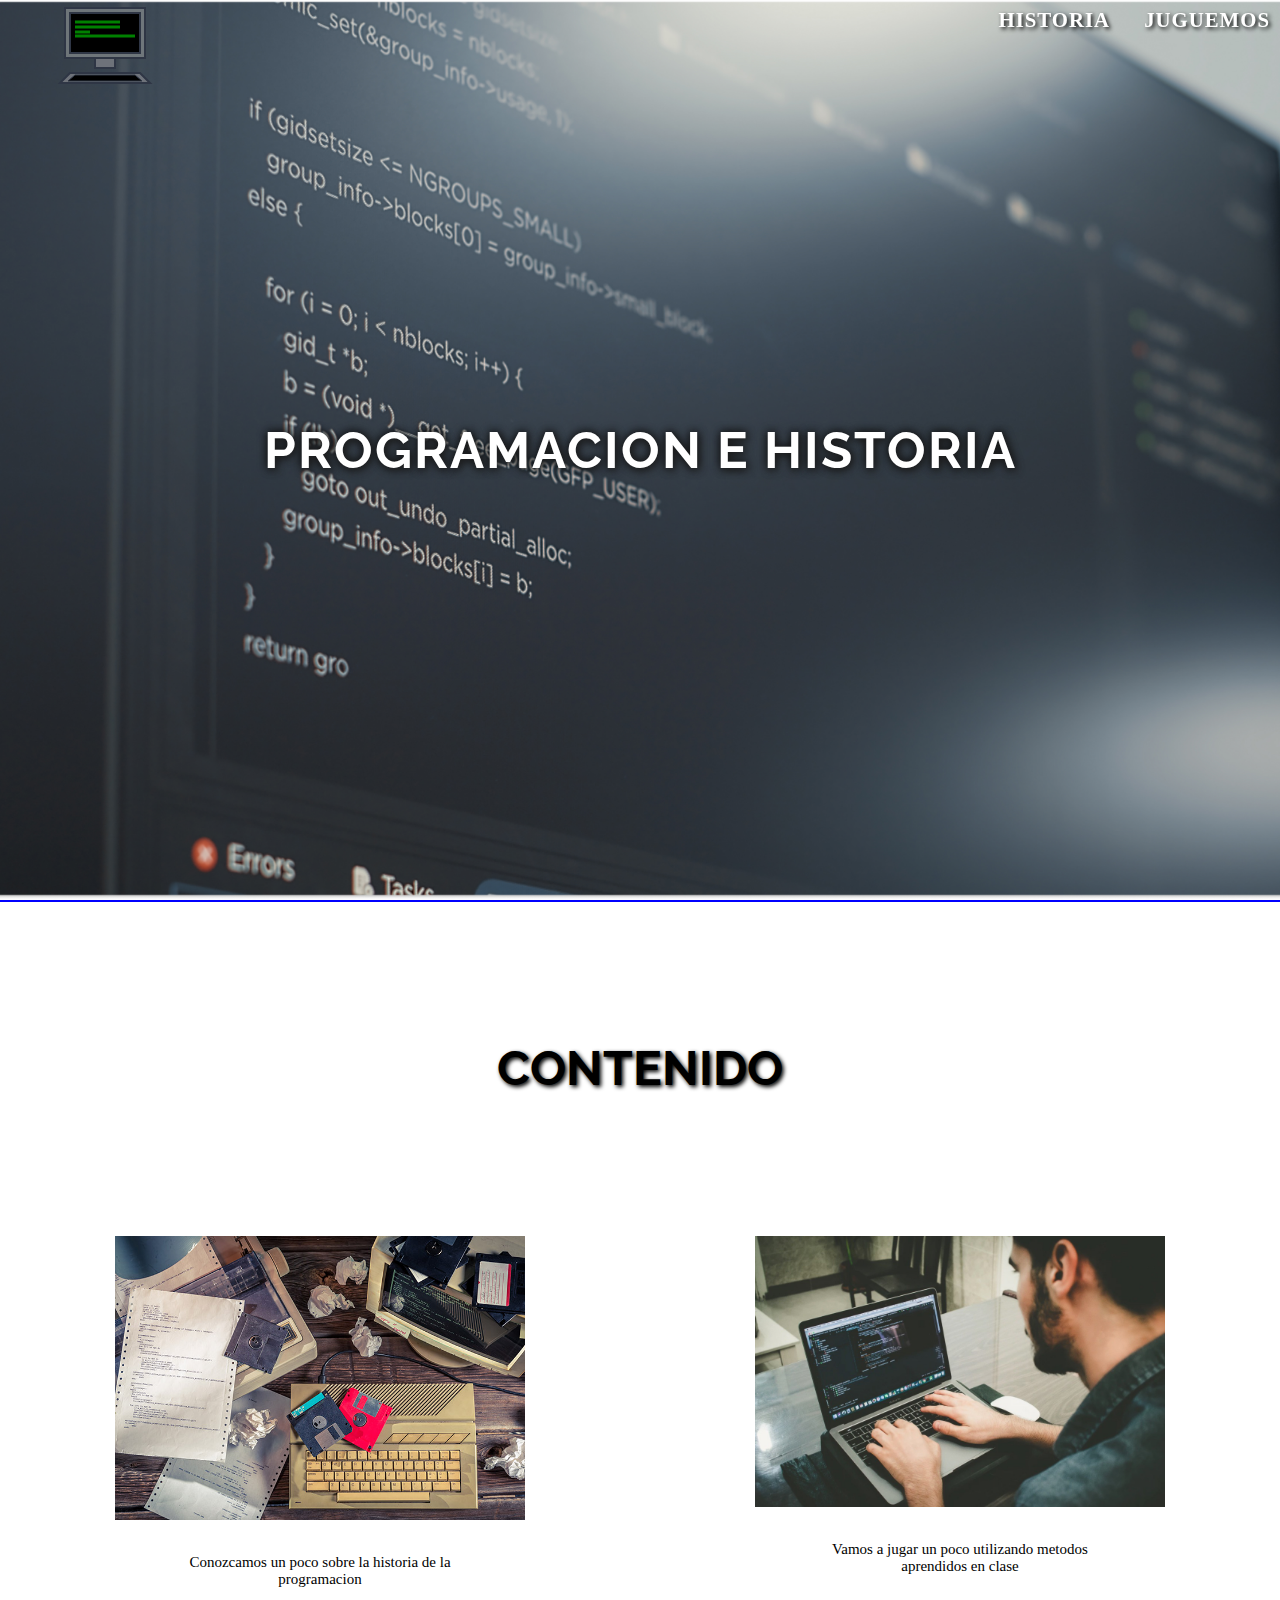
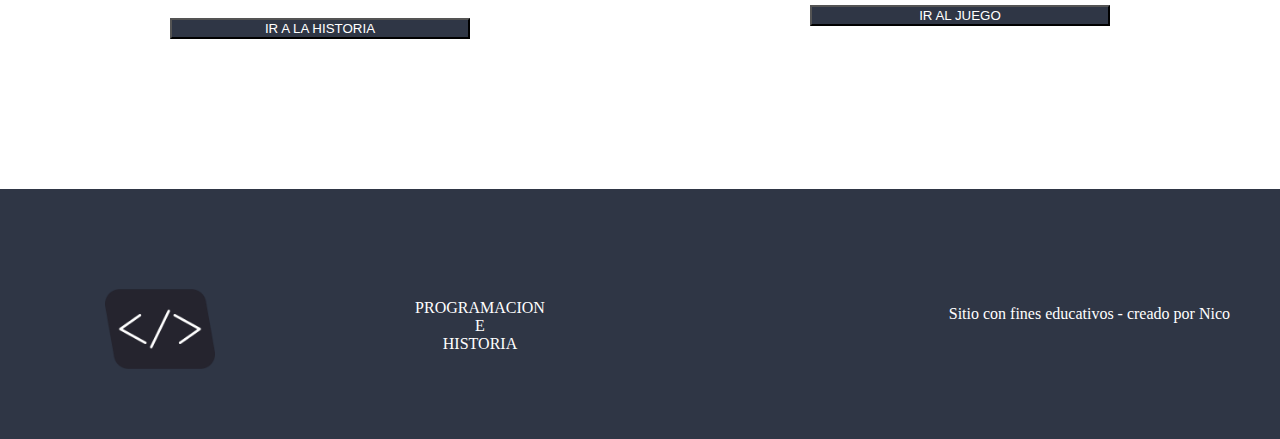
<file: index.html>
<!DOCTYPE html>
<html lang="es">
<head>
    <meta charset="UTF-8">
    <meta name="viewport" content="width=device-width, initial-scale=1.0, minimum-scale=1">
    <link rel="stylesheet" href="style.css">
    <link rel="icon" href="./multimedia/imagenes/logo.png" type="icon">
    <style>
@import url('https://fonts.googleapis.com/css2?family=Cherry+Bomb+One&family=Edu+NSW+ACT+Cursive:wght@400..700&family=Raleway:ital,wght@0,100..900;1,100..900&family=Roboto:ital,wght@0,100..900;1,100..900&display=swap');
</style>
    <title>intento Proyecto Final</title>
</head>
<body>
    <section id="seccion1">
    <nav id="navegador">
        <div class="caratula"><a href="./index.html">
        <svg>  
         
        <rect x="45" y="5" width="80" height="50" fill="#767d81de"
         stroke="#2f3645" stroke-width="2"></rect>
         <rect x="50" y="10" width="70" height="40" fill="#000000"
         stroke="#2f3645" stroke-width="2"></rect>
         <rect x="75" y="55" width="20" height="10" fill="#767a81de"
         stroke="#2f3645" stroke-width="2"></rect>
         <polygon points="50 70,120 70,130 80,40 80" fill="#767a81de"
         stroke="#2f3645" stroke-width="2"></polygon>
         <polygon points="55 72, 115 72, 122 78, 48 78" fill="#000000"
         stroke="#2f3645" ></polygon>
         <line class="lineas" x1="55" y1="19" x2="100" y2="19" 
         stroke="transparent" stroke-width="3" class="cod"></line>
         <line class="lineas" x1="55" y1="24" x2="100" y2="24" stroke="transparent" 
        stroke-width="3" class="cod"></line>
        <line class="lineas" x1="55" y1="29" x2="70" y2="29" stroke="transparent" 
        stroke-width="3" class="cod"></line>
        <line class="lineas" x1="55" y1="33" x2="115" y2="33" stroke="transparent" 
        stroke-width="3" class="cod"></line>
        </svg>
        <a href="./index.html"></a> </div>
      
        <div class="menu">
            <a href="./historia.html">HISTORIA</a>
            <a href="./juguemos.html">JUGUEMOS</a>
        </div>
    </nav>
    <main>
        <h1 class="titulo">PROGRAMACION E HISTORIA</h1>
    </main>
   
    </section>

    <section> <h2 class="titulo2">CONTENIDO</h2>
        <div id="tarjetas">
            <div class="tarjeta1">
                <img src="./multimedia/imagenes/historia-programacion.jpg" alt="imagen1" class="imagen1">
                <p>Conozcamos un poco sobre la historia de la <br>programacion</p>
                <button><a href="./historia.html">IR A LA HISTORIA</a></button>
            </div>
            <div class="tarjeta2">
                    <img src="./multimedia/imagenes/img2.jpg" alt="imagen2" class="imagen2">
                    <P>Vamos a jugar un poco utilizando metodos <br>aprendidos en clase</P>
                    <button><a href="./juguemos.html">IR AL JUEGO</a></button>
            </div>
        </div>
    </section>
    <footer>
        <div id="piedepagina">
            <div class="part1">
            <img src="./multimedia/imagenes/logo.png" alt="logo" class="logofin">
            <p class="textofin1">PROGRAMACION <br> E <br> HISTORIA</p> </div>
            <div class="part2">
            <p class="textofin2">Sitio con fines educativos - creado por Nico</p></div>
        </div>
        </footer>
<script src="script.js"></script>
</body>
</html>
</file>
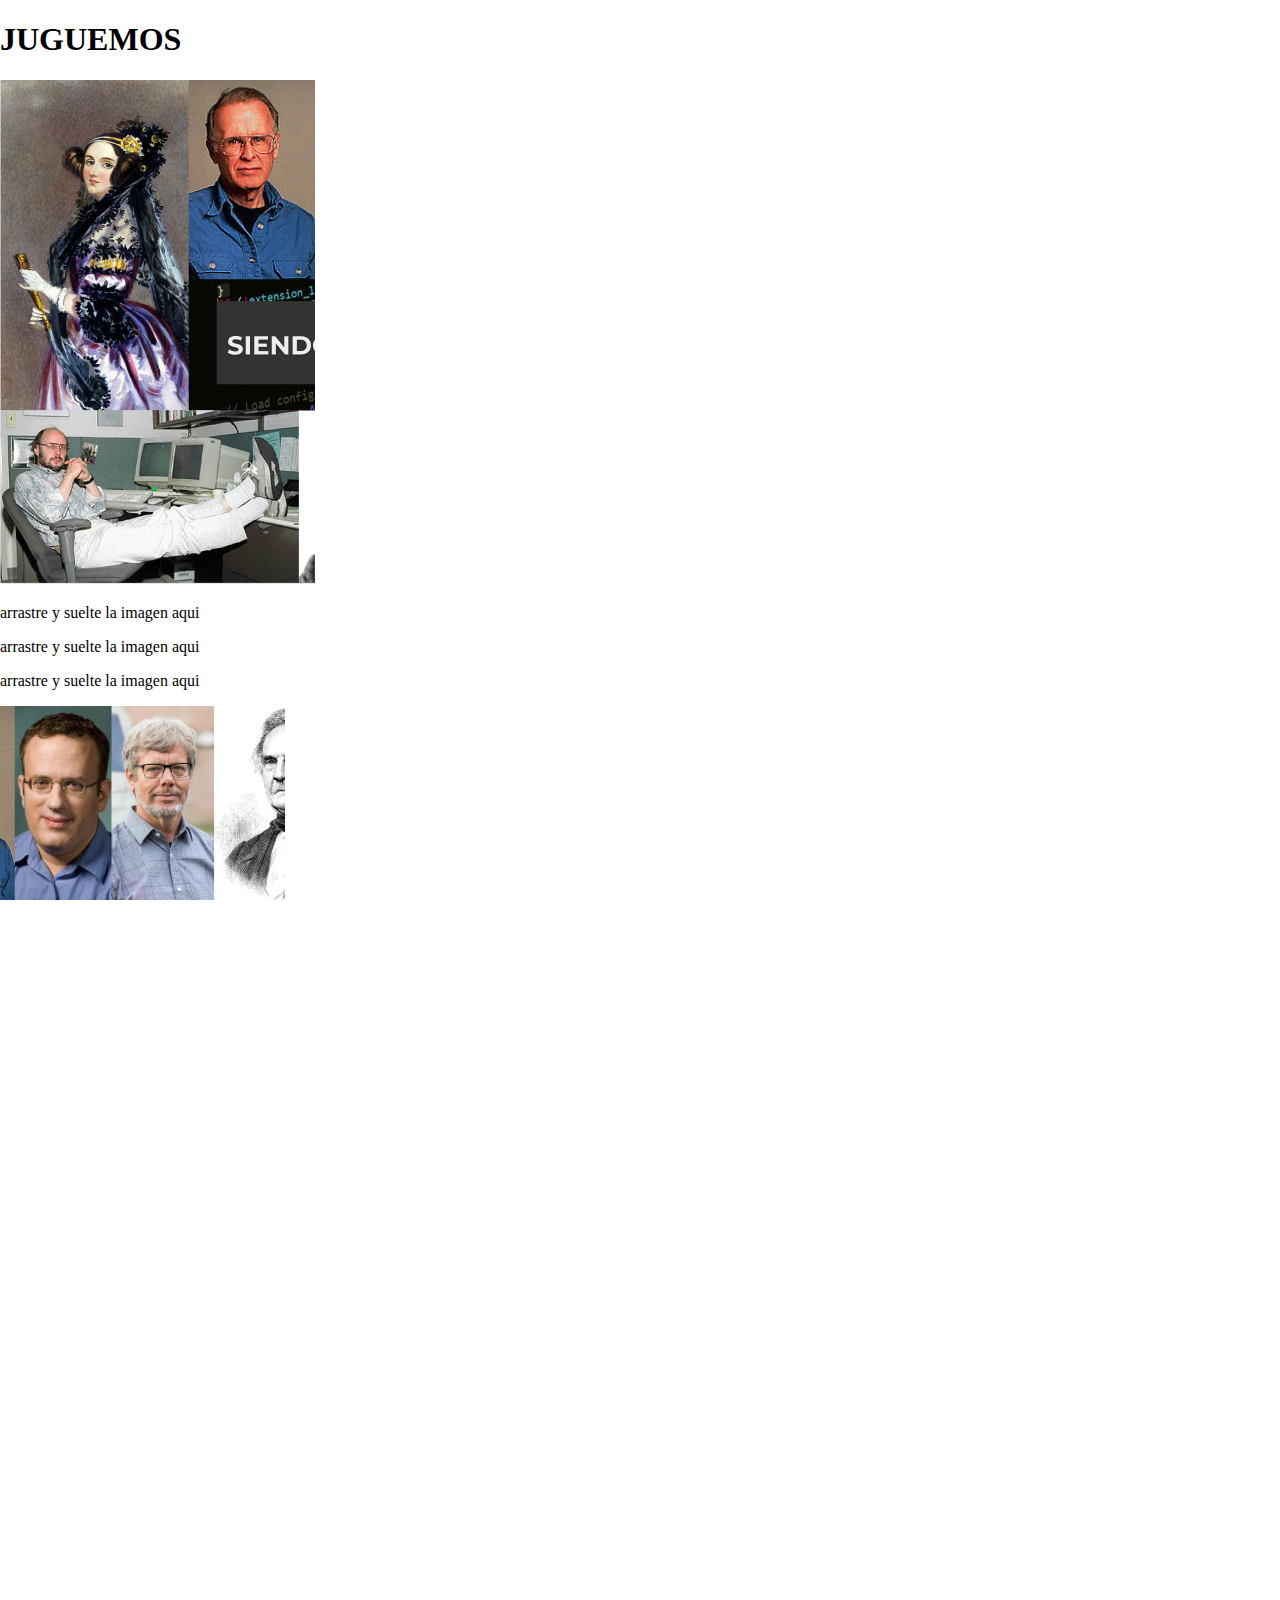
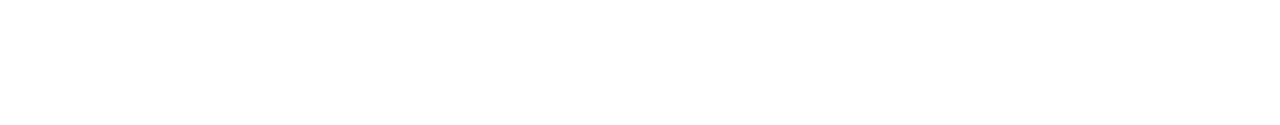
<file: borrador2.html>
<!DOCTYPE html>
<html lang="en">
<head>
    <meta charset="UTF-8">
    <meta name="viewport" content="width=device-width, initial-scale=1.0">
    <link rel="stylesheet" href="borrador.css">
    <title>Document</title>
</head>
<body>
    <h1>JUGUEMOS</h1>
    <section class="juego">
        <div id="contenedorSuperior">
            <img src="./multimedia/imagenes/Rompe1.png" alt="imagen 1" id="imagen1">
            <div class="contenedorCajas">
                <div class="zona-soltar" id="zona1"><p>arrastre y suelte la imagen aqui</p></div>
                <div class="zona-soltar" id="zona2"><p>arrastre y suelte la imagen aqui</p></div>
                <div class="zona-soltar" id="zona3"><p>arrastre y suelte la imagen aqui</p></div>
            </div>
            <div id="mensajeFinal" style="display: none;"></div>
            <img src="./multimedia/imagenes/rompe2.png" alt="imagen 2" id="imagen2">
        </div>
        <div id="contenedorInferior">
            <img src="./multimedia/imagenes/Rompe3.png" alt="imagen 3" id="imagen3">
        </div>
    </section>

    <script>


        document.querySelectorAll('img[id^="imagen"]').forEach(img => {
            img.setAttribute('draggable', 'true');
            img.addEventListener('dragstart', evento => {
                evento.dataTransfer.setData('idImagen', img.id);
            });
        });

        let piezasCorrectas = 0;
        let piezasColocadas = 0;
        
        document.querySelectorAll('.zona-soltar').forEach((zona, i) => {
            zona.addEventListener('dragover', evento => evento.preventDefault());

            zona.addEventListener('drop', evento => {
                const idImagen = evento.dataTransfer.getData('idImagen');
                const imagen = document.getElementById(idImagen);
                const zonaID = `zona${i + 1}`; // Corregido: usar backticks
                const imagenID = `imagen${i + 1}`; // Corregido: usar backticks

                if (!zona.querySelector('img')) {
                    zona.innerHTML = '';
                    zona.appendChild(imagen);
                    imagen.classList.add('sin-rotacion');
                    piezasColocadas++;

                    if (zona.id === zonaID && idImagen === imagenID) {
                        piezasCorrectas++;
                    }

                     if (piezasColocadas === 3) {
        const contenedor = document.querySelector('.contenedorCajas');
        contenedor.style.gap = '0px';
        contenedor.style.transition = 'transform 0.8s ease, opacity 0.8s ease';
        contenedor.style.transform = 'scale(1.3)';

        setTimeout(() => {
          contenedor.style.opacity = '0';
        }, 900);

        setTimeout(() => {
          contenedor.style.display = 'none';
          const mensajeFinal = document.getElementById('mensajeFinal');

          if (piezasCorrectas === 3) {
            mensajeFinal.innerHTML = '<h1 style="color: #2ecc71;">¡Felicitaciones! Completaste el rompecabezas 🎉</h1>';
          } else {
            mensajeFinal.innerHTML = '<h1 style="color: #e74c3c;">Lo sentimos, rompecabezas fallido 😔</h1>';
          }

          mensajeFinal.style.display = 'block';
        }, 1700);
      }
                }
            });
        });
    </script>
</body>
</html>
</file>
<file: style.css>
body, html {
    margin: 0;
    padding: 0;
    width: 100%;
    min-height: 100vh;
    overflow-x: hidden; /* Evita el scroll horizontal */
    overflow-y: auto; /* Permite el scroll vertical */
    outline: 3px solid red;
   
}
a {
  color: inherit;
  text-decoration: none;
}
#seccion1 {
  position: relative;
  background-image: url('./multimedia/imagenes/fondo.jpg');
  background-size: cover;
  background-position: center;
  background-repeat: no-repeat; 
  height: auto;
  min-height: 100vh;
 overflow: visible;
  outline: 2px solid blue;
 

}

/* CSS */
#navegador.scrolled {
  background-color: #ffffff;
  transition: ease 2s;
}

#navegador.scrolled .menu a {
  color: #000000;
  text-shadow: none;
}

#navegador {
  position: fixed; 
  top: 0;
  left: 0;
  width: 100%;
  background-color: transparent;
  transition: all 0.3s ease; /* Asegura una transición suave para todos los cambios */
  z-index: 1000;
  height: 100px;
  display: flex;
  justify-content: space-between;
  align-items: center;
  padding: 0 20px;
}


svg {
  width: 140px; height: 90px; animation: aparecer 5s ease;
}
.lineas {
  stroke: rgb(0, 128, 0);
}
.menu {
    grid-column: 2;
    grid-row:1 ;
    justify-self: end;
    transform: translate(-30px, -30px);
    
}

.menu a {
    color: #fff;
    text-decoration: none;
    margin-left: 30px;
    font-size: 1.3rem;
    font-weight: bold;
    text-shadow: 2px 2px 4px #000;
    letter-spacing: 1px;
    transition: color 0.2s;
}
.menu a:hover {
    color: #ffd700;
}

main {
  display: flex;
  flex-direction: column;
  align-items: center;
  justify-content: center;
  height: 100vh; /* Ocupa toda la altura de la ventana */
}


.titulo {
    color: #fff;
    font-size: 4vw;
    text-align: center;
    text-shadow: 2px 2px 8px #222, 0 0 10px #000;
    font-family: "Raleway", Arial, sans-serif;
    font-weight: bold;
    margin: 0;
    letter-spacing: 2px;
    position: relative;
    z-index: 2;
}
.titulo2 {
  padding: 100px 100px;;
  text-align: center;
  /* agrandar el texto */
  font-size: 3rem;
  color: black;
  text-shadow: 2px 2px 4px #000;
  font-family: "Raleway", Arial, sans-serif;
}
/* Asegura que .titulo3 esté por encima del ::before de #seccion2 */
.titulo3 {
  font-weight: 400;
    font-size: calc(3em + 18px);
    color: #eeeeee;
    text-shadow: 2px 2px #808080, 6px 6px black;
  position: relative;
  z-index: 2;
  text-align: center;
  z-index: 10;

}
#tarjetas {
  display: grid;
  grid-template-columns: 1fr 1fr;
  overflow: hidden;
  
  
}
#tarjetas p {
  padding: 30px 30px;
  font-size: 15px;
  color: black;
  text-align: center;
  max-width: 100%;
  margin: 0 auto;
}
#tarjetas button {
  width: 300px;
  background-color: #2f3645;
  color: #fff;
  display: block; 
  margin: 0 auto; 
}

.tarjeta1 {
  grid-column: 1;
  justify-self: center;
  position: relative;
  animation: aparecer-izq 3s ease-in-out;
}
.tarjeta2 {
  position: relative;
  grid-column: 2;
  justify-self: center;
  animation: aparecer-der 3s ease-in-out;
}
.imagen1 {
  
  width: 410px;
  height: auto;
  gap: 40px;
  background-color: white;
}
.imagen2 {
 
  width: 410px;
  height: auto;
  gap: 40px;
  background-color: white;
}
#piedepagina {
  display: grid;
  grid-template-columns: 1fr 1fr;
  width: 100%;
  height: 250px;
  background-color: #2f3645;
  margin-top: 150px;
}
#piedepagina p {
  color: #fff;
}

.part1 {
  display: grid;
  grid-template-columns: 1fr 1fr;
}
.logofin {
  height: 80px;
  grid-column: 1;
  justify-self: center;
  transform: translateY(100px)
}
.textofin1 {
  text-align: center;
  margin-top: 110px;
  
}
.textofin2 {
  transform: translateY(100px);
  justify-self: end;
  margin-right: 50px;
}

/* pagina 2  - seccion que no comparte con las demas paginas */ 
#seccion2 {
  display: grid;
  position: relative;
  background-image: url("./multimedia/imagenes/historia-programacion.jpg");
  background-size: cover;
  background-position: center;
  background-repeat: no-repeat;
  width: 100%;
  height: 800px; /* Ajustá esto al alto deseado */
  
}

#contenedorTarjetas {
  display: grid;
  grid-template-rows: 1fr 1fr 1fr;
  
  gap: 30px;
  align-items: start; }

#contenedorTarjetas img {
  width: 50%;
  place-self: center;
}
.imagenTarjeta1 {
  animation: aparecer-izq 3s ease-in-out;
}

.tarjeta-historia1 {
  grid-row: 1;
  display: grid;
  grid-template-columns: 1fr 1fr;
  max-height: 800px;
  
    
}

.tarjeta-historia2 {
  grid-row: 2;
  display: grid;
  grid-template-columns: 1fr 1fr;
  width: 100%;
}
.tarjeta-historia3 {
  grid-row: 3;
  display: grid;
  grid-template-columns: 1fr 1fr;
  width: 100%;
}
h3 {
  place-self: center;
}

.tituloh3 {
    gap: 40px;
    width: 80%;
    font-size: calc(2em + 18px);
    font-weight: 500;
    text-align: center;
    text-shadow: 1px 1px white, 2px 2px gray;
    animation: aparecer-der 3s ease-in-out;
}
.tituloh4 {
    gap: 40px;
    width: 80%;
    font-size: calc(2em + 18px);
    font-weight: 500;
    text-align: center;
    text-shadow: 1px 1px white, 2px 2px gray;
    animation: aparecer-izq 3s ease-in-out;
}
.parrafoh3 {
  font-size: 17px;
  box-sizing: border-box;
  text-shadow: none;
  

}

/* SECCION 3: seccion que no comparte con las demas paginas */

.seccion3 {
  display: grid;
  grid-template-columns: 1fr 1fr;
  position: relative;
  background-image: url("./multimedia/imagenes/img2.jpg");
  background-size: cover;
  background-position: center;
  background-repeat: no-repeat;
  width: 100%;
  height: 750px; /* Ajustá esto al alto deseado */
 
}
/* animaciones */ 

@keyframes aparecer {
  0%{
    color: transparent;
    transform: scale(0.01) 
  }
  100%{
    transform: scale(1);
  }
}
@keyframes aparecer-izq {
  0%{
    opacity: 0;
    transform: translateX(-400px) scale(0.01);
    
  }
  100%{
    opacity: 1;
    transform: translateX(0) scale(1);
  }
}

@keyframes aparecer-der {
  0%{
    opacity: 0;
    transform: translateX(400px) scale(0.01);
  }
  100%{
    opacity: 1;
    transform: translateX(0) scale(1); 
  }
}
</file>
<file: borrador.css>
html, body {
  margin: 0;
  padding: 0;
  height: 100%;
  overflow-y: auto;
}

#seccion1 {
  position: relative;
  background-image: url('./multimedia/imagenes/fondo.jpg');
  background-size: cover;
  background-position: center;
  background-repeat: no-repeat;
  width: 100%;
  overflow-y: auto;
  height: 100vh; /* para que tenga scroll propio */
}


#navegador {
  position: sticky;
  top: 0;
  background-color: transparent;
  transition: background-color 0.3s ease, box-shadow 0.3s ease;
  z-index: 1000;
  height: 100px;
  display: flex;
  align-items: center;
  justify-content: space-between;
  padding: 0 30px;
}

.menu a {
  color: black;
  text-decoration: none;
  margin: 0 10px;
  font-weight: bold;
}
</file>
